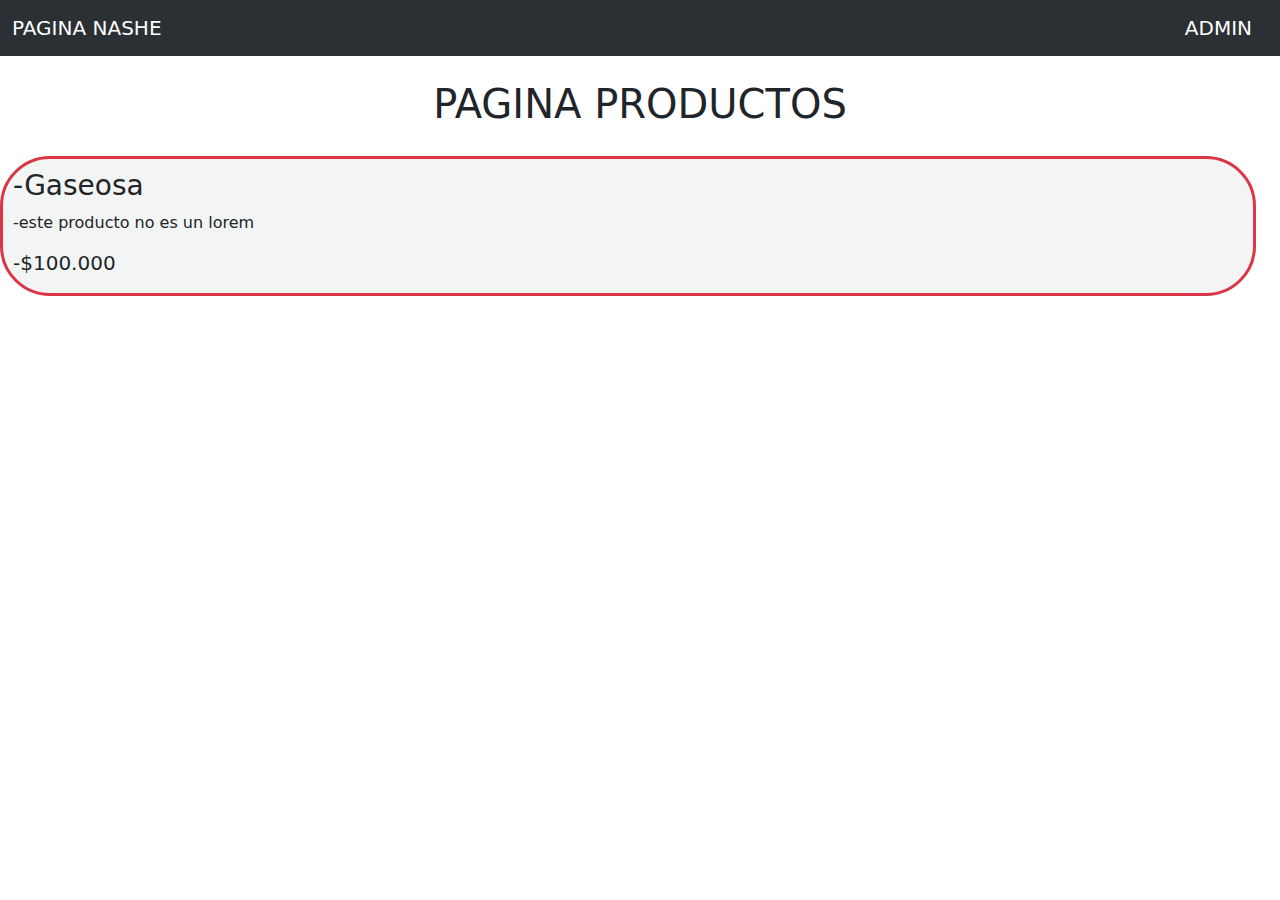
<file: HTML/index.html>
<!DOCTYPE html>
<html lang="en">

<head>
    <meta charset="UTF-8">
    <meta name="viewport" content="width=device-width, initial-scale=1.0">
    <title>CARRITO</title>
    <link href="https://cdn.jsdelivr.net/npm/bootstrap@5.3.3/dist/css/bootstrap.min.css" rel="stylesheet"
        integrity="sha384-QWTKZyjpPEjISv5WaRU9OFeRpok6YctnYmDr5pNlyT2bRjXh0JMhjY6hW+ALEwIH" crossorigin="anonymous">
    <link rel="stylesheet" href="../CSS/index.css">
</head>

<body>
    <nav class="navbar bg-primary bg-body-tertiary" id="navInicio" data-bs-theme="dark">
        <div class="container-fluid">
            <a class="navbar-brand" href="./index.html">PAGINA NASHE</a>
            <a class="navbar-brand" href="./admin.html">ADMIN</a>
        </div>
    </nav>

    <h1 class="container-fluid text-center mt-4">PAGINA PRODUCTOS</h1>
    <div class="row container-fluid justify-content-center" id="contenedorProd">
        
        <div class="col-3 border border-3 border-danger p-2 m-2 contenedorProd">
            <h3>-Gaseosa</h3>
            <P>-este producto no es un lorem</P>
            <h5>-$100.000</h5>
        </div>
       
    </div>



    <script src="https://cdn.jsdelivr.net/npm/bootstrap@5.3.3/dist/js/bootstrap.bundle.min.js"
        integrity="sha384-YvpcrYf0tY3lHB60NNkmXc5s9fDVZLESaAA55NDzOxhy9GkcIdslK1eN7N6jIeHz"
        crossorigin="anonymous"></script>
    <script src="../JAVASCRIPT/funcion.js"></script>
</body>

</html>
</file>
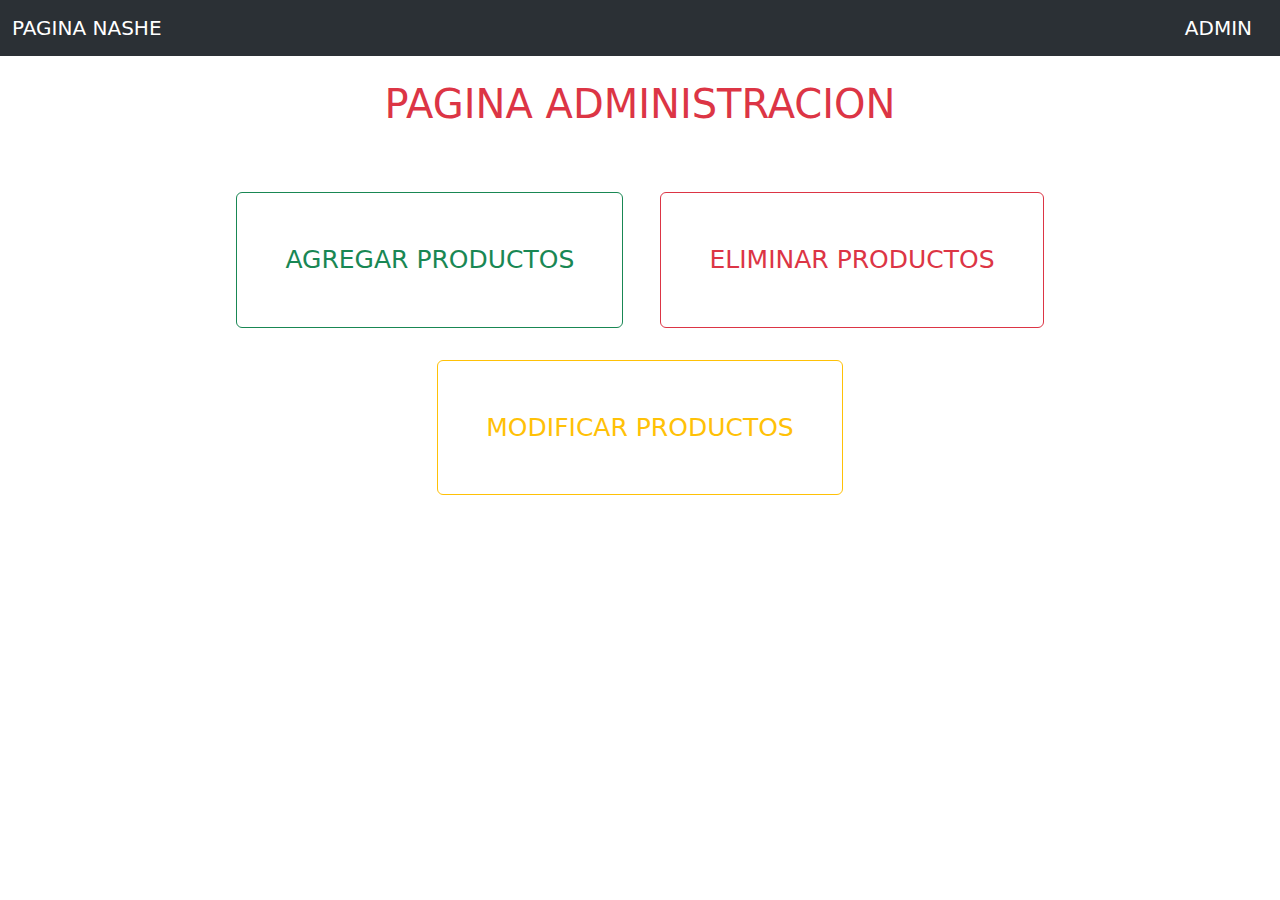
<file: HTML/admin.html>
<!DOCTYPE html>
<html lang="en">

<head>
  <meta charset="UTF-8">
  <meta name="viewport" content="width=device-width, initial-scale=1.0">
  <title>Admin</title>
  <link href="https://cdn.jsdelivr.net/npm/bootstrap@5.3.3/dist/css/bootstrap.min.css" rel="stylesheet"
    integrity="sha384-QWTKZyjpPEjISv5WaRU9OFeRpok6YctnYmDr5pNlyT2bRjXh0JMhjY6hW+ALEwIH" crossorigin="anonymous">
  <link rel="stylesheet" href="../CSS/index.css">
</head>

<body>
  <nav class="navbar bg-primary bg-body-tertiary" id="navInicio" data-bs-theme="dark">
    <div class="container-fluid">
      <a class="navbar-brand" href="./index.html">PAGINA NASHE</a>
      <a class="navbar-brand" href="./admin.html">ADMIN</a>
    </div>
  </nav>

  <h1 class="text-center mt-4 text-danger">PAGINA ADMINISTRACION</h1>


  <!-- BOTONES MODALES -->
  <div class="container-fluid text-center mt-5">
    <button id="botonAgregar" type="button" class="btn btn-outline-success p-5 m-3 botonAdmin" data-bs-toggle="modal"
      data-bs-target="#modalAgregar">
      AGREGAR PRODUCTOS
    </button>

    <button id="botonEliminar" type="button" class="btn btn-outline-danger p-5 m-3 botonAdmin" data-bs-toggle="modal"
      data-bs-target="#modalEliminar">
      ELIMINAR PRODUCTOS
    </button>

    <button id="botonModificar" type="button" class="btn btn-outline-warning p-5 m-3 botonAdmin" data-bs-toggle="modal"
      data-bs-target="#modalModificar">
      MODIFICAR PRODUCTOS
    </button>
  </div>

  <div class="container-fluid justify-content-center" id="contenedorProd"></div>

  <!-- Modal agregar-->
  <div class="modal fade" id="modalAgregar" tabindex="-1" aria-labelledby="exampleModalLabel" aria-hidden="true">
    <div class="modal-dialog">
      <div class="modal-content">
        <div class="modal-header">
          <h1 class="modal-title fs-5" id="exampleModalLabel">AGREGAR PRODUCTOS</h1>
          <button type="button" class="btn-close" data-bs-dismiss="modal" aria-label="Close"></button>
        </div>
        <div class="modal-body">
          <div class="input-group mb-3">
            <span class="input-group-text" id="basic-addon1">Nombre</span>
            <input type="text" class="form-control" placeholder="Nombre del Producto" aria-label="Name"
              aria-describedby="basic-addon1" id="inputNombre1">
          </div>
          <div class="input-group mb-3">
            <span class="input-group-text" id="basic-addon1">Descripcion</span>
            <input type="text" class="form-control" placeholder="Descripcion del producto" aria-label="Description"
              aria-describedby="basic-addon1" id="inputDescripcion1">
          </div>
          <div class="input-group mb-3">
            <span class="input-group-text" id="basic-addon1">Precio</span>
            <input type="number" class="form-control" placeholder="Precio" aria-label="Price"
              aria-describedby="basic-addon1" id="inputPrecio1">
          </div>
        </div>
        <div class="modal-footer">
          <button type="button" class="btn btn-secondary" data-bs-dismiss="modal">Close</button>
          <button type="button" class="btn btn-success" id="guardarBoton">Guardar</button>
        </div>
      </div>
    </div>
  </div>

  <!-- MODAL ELIMINAR -->

  <div class="modal fade modal-xl" id="modalEliminar" tabindex="-1" aria-labelledby="exampleModalLabel"
    aria-hidden="true">
    <div class="modal-dialog">
      <div class="modal-content">
        <div class="modal-header">
          <h5 class="modal-title">Modal Eliminar</h5>
          <button type="button" class="btn-close" data-bs-dismiss="modal" aria-label="Close"></button>
        </div>
        <div class="modal-body">
          <table class="table">
            <thead>
              <tr>
                <th scope="col">#</th>
                <th scope="col">Nombre</th>
                <th scope="col">Descripcion</th>
                <th scope="col">Precio</th>
                <th scope="col">-</th>
              </tr>
            </thead>
            <tbody id="eliminarTable">
            </tbody>
          </table>
        </div>
        <div class="modal-footer">
          <button type="button" class="btn btn-secondary" data-bs-dismiss="modal">Close</button>
        </div>
      </div>
    </div>
  </div>


  <script src="https://cdn.jsdelivr.net/npm/bootstrap@5.3.3/dist/js/bootstrap.bundle.min.js"
    integrity="sha384-YvpcrYf0tY3lHB60NNkmXc5s9fDVZLESaAA55NDzOxhy9GkcIdslK1eN7N6jIeHz"
    crossorigin="anonymous"></script>
  <script src="../JAVASCRIPT/funcion.js"></script>
</body>

</html>
</file>
<file: CSS/index.css>
#contenedorProd{
    display: flex;
    justify-content: center;
    flex-direction: row;
    flex-wrap: wrap;
}

.contenedorProd{
    border-radius: 50px;
    width: 100%;
    background-color: rgb(243, 244, 244);
    padding: 10px !important;
    margin: 20px !important;
}

.botonAdmin{
    font-size: 25px;
}
</file>
